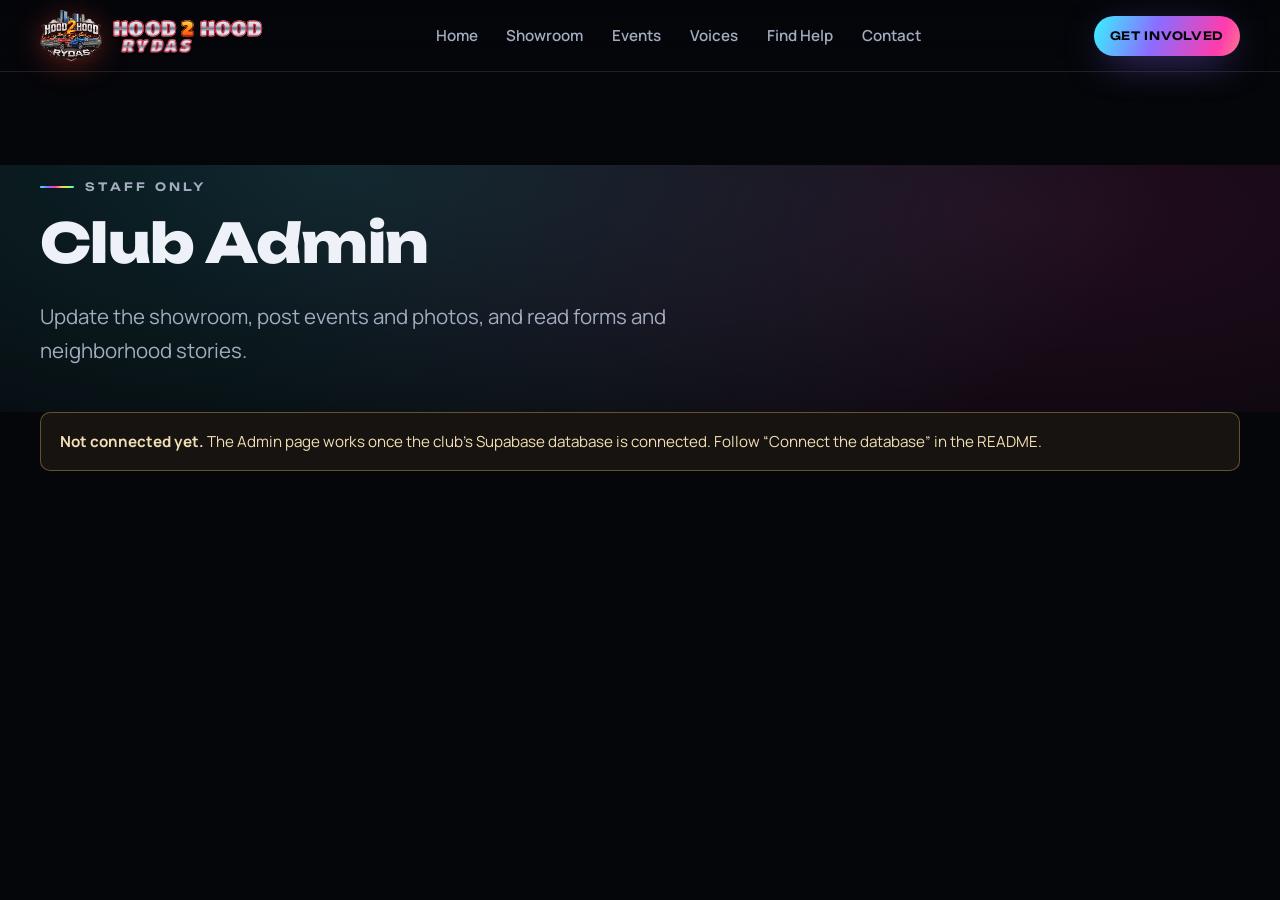
<file: admin.html>
<!doctype html>
<html lang="en">
<head>
  <meta charset="utf-8">
  <meta name="viewport" content="width=device-width, initial-scale=1, viewport-fit=cover">
  <title>Club Admin | Hood 2 Hood Rydas</title>
  <meta name="description" content="Staff sign-in.">
  <meta name="robots" content="noindex, nofollow">
  <meta name="theme-color" content="#05060a">
  <meta property="og:type" content="website">
  <meta property="og:site_name" content="Hood 2 Hood Rydas">
  <meta property="og:title" content="Club Admin | Hood 2 Hood Rydas">
  <meta property="og:description" content="Staff sign-in.">
  <meta property="og:image" content="https://junearness.github.io/hood-2-hood-rydas/og-image.jpg">
  <meta property="og:url" content="https://junearness.github.io/hood-2-hood-rydas/admin.html">
  <meta name="twitter:card" content="summary_large_image">
  <link rel="icon" href="./favicon-64.png" type="image/png">
  <link rel="apple-touch-icon" href="./apple-touch-icon.png">
  <link rel="preconnect" href="https://fonts.googleapis.com"><link rel="preconnect" href="https://fonts.gstatic.com" crossorigin><link href="https://fonts.googleapis.com/css2?family=Manrope:wght@400;500;600;700;800&family=Titan+One&family=Unbounded:wght@500;600;700;800&family=UnifrakturMaguntia&display=swap" rel="stylesheet">
  <link rel="stylesheet" href="./style.css?v=20261114d">
</head>
<body>
  <a class="skip" href="#main">Skip to content</a>
  <header class="site-header">
    <div class="wrap">
      <a class="brand" href="./index.html"><img class="brand-mark" src="./logo-240.webp" width="240" height="201" alt=""><span class="brand-name"><span class="bn-top">Hood <b>2</b> Hood</span><span class="bn-bot">Rydas</span></span></a>
      <nav class="nav" aria-label="Main"><a href="./index.html">Home</a><a href="./showroom.html">Showroom</a><a href="./events.html">Events</a><a href="./voices.html">Voices</a><a href="./help.html">Find Help</a><a href="./contact.html">Contact</a></nav>
      <div class="header-cta">
        <a class="btn btn-holo btn-sm" href="./give.html">Get Involved</a>
        <button class="menu-btn" type="button" aria-expanded="false" aria-controls="mobile-nav" aria-label="Open menu" data-menu><span></span></button>
      </div>
    </div>
  </header>
  <nav class="mobile-nav" id="mobile-nav" aria-label="Mobile" hidden><a href="./index.html">Home</a><a href="./showroom.html">Showroom</a><a href="./events.html">Events</a><a href="./voices.html">Voices</a><a href="./help.html">Find Help</a><a href="./give.html">Get Involved</a><a href="./contact.html">Contact</a><a class="btn btn-holo" href="./showroom.html">Enter the showroom</a></nav>
  <main id="main" class="admin">
    <section class="page-hero" style="padding-bottom:1.5rem">
      <div class="wrap"><p class="eyebrow">Staff only</p><h1 style="font-size:clamp(2rem,5vw,3.4rem)">Club Admin</h1>
        <p class="lead">Update the showroom, post events and photos, and read forms and neighborhood stories.</p></div>
    </section>
    <div class="wrap">
      <div class="note" data-not-connected hidden><strong>Not connected yet.</strong> The Admin page works once the club’s Supabase database is connected. Follow “Connect the database” in the README.</div>

      <section data-view="signin" hidden class="panel" style="max-width:520px" aria-labelledby="si-h">
        <h2 id="si-h">Sign in</h2>
        <form id="signin-form" class="form-grid" novalidate>
          <div class="field"><label for="a-email">Email</label><input id="a-email" type="email" autocomplete="username" required></div>
          <div class="field"><label for="a-pass">Password</label><input id="a-pass" type="password" autocomplete="current-password" required></div>
          <p class="form-status" data-signin-status role="status" tabindex="-1"></p>
          <div class="btn-row"><button class="btn btn-holo" type="submit">Sign in</button><button class="btn btn-ghost btn-sm" type="button" data-forgot>Forgot password?</button></div>
        </form>
      </section>
      <section data-view="newpass" hidden class="panel" style="max-width:520px" aria-labelledby="np-h">
        <h2 id="np-h">Choose a new password</h2>
        <form id="newpass-form" class="form-grid" novalidate>
          <div class="field"><label for="a-new">New password</label><input id="a-new" type="password" autocomplete="new-password" minlength="10" required><p class="hint">At least 10 characters. A short phrase is easiest to remember.</p></div>
          <p class="form-status" data-newpass-status role="status" tabindex="-1"></p>
          <div><button class="btn btn-holo" type="submit">Save password</button></div>
        </form>
      </section>
      <section data-view="denied" hidden class="panel" style="max-width:560px"><h2>Staff access only</h2><p>This login isn’t on the club team yet. Ask the club owner to add you in Admin &gt; Team.</p><button class="btn" type="button" data-signout>Sign out</button></section>

      <section data-view="app" hidden class="admin-shell" aria-label="Admin">
        <div class="admin-bar"><span class="who">Signed in as <strong data-who></strong> <span class="pill" data-role></span></span><button class="btn btn-sm" type="button" data-signout>Sign out</button></div>
        <div class="tabs" role="tablist" aria-label="Admin sections">
          <button type="button" role="tab" aria-selected="true" data-tab="cars">Showroom</button>
          <button type="button" role="tab" aria-selected="false" tabindex="-1" data-tab="events">Events</button>
          <button type="button" role="tab" aria-selected="false" tabindex="-1" data-tab="members">Members</button>
          <button type="button" role="tab" aria-selected="false" tabindex="-1" data-tab="forms">Forms <span class="badge" data-new-forms hidden></span></button>
          <button type="button" role="tab" aria-selected="false" tabindex="-1" data-tab="voices">Voices <span class="badge" data-new-voices hidden></span></button>
          <button type="button" role="tab" aria-selected="false" tabindex="-1" data-tab="team">Team</button>
        </div>
        <p class="form-status" data-app-status role="status" tabindex="-1"></p>

        <!-- SHOWROOM -->
        <div role="tabpanel" data-panel="cars">
          <div data-car-list-view>
            <div class="admin-bar" style="margin-bottom:1rem"><h2 style="margin:0;font-size:1.4rem">Cars on the floor</h2><button class="btn btn-holo btn-sm" type="button" data-new-car>+ New car</button></div>
            <div class="note" data-import hidden style="margin-bottom:1rem"><strong data-import-name></strong> is built into the website but not in the database yet. Move it in so staff can edit its photos and details here. <div style="margin-top:.7rem"><button class="btn btn-sm" type="button" data-import-btn>Move into the database</button></div></div>
            <ul class="admin-list" data-car-list></ul>
            <p class="fine" style="margin-top:1rem">Use ↑ ↓ to change the order cars appear in. “Spotlight” puts a car first. Only cars marked <strong>Published</strong> show on the website.</p>
          </div>
          <div data-car-edit-view hidden>
            <div class="admin-bar" style="margin-bottom:1rem"><button class="btn btn-sm" type="button" data-car-back><svg class="icon" viewBox="0 0 24 24" aria-hidden="true" focusable="false"><path d="M15 6l-6 6 6 6"/></svg> All cars</button><h2 tabindex="-1" data-car-heading style="margin:0;font-size:1.4rem">New car</h2></div>
            <div class="grid-2" style="align-items:start">
              <form id="car-form" class="admin-card form-grid" novalidate>
                <h3>Details</h3>
                <div class="form-row"><div class="field"><label for="c-name">Car name <span class="req">*</span></label><input id="c-name" name="name" maxlength="60" required placeholder="e.g. MelTee"></div><div class="field"><label for="c-owner">Owner</label><input id="c-owner" name="owner_name" maxlength="80"></div></div>
                <div class="form-row"><div class="field"><label for="c-year">Year</label><input id="c-year" name="year" inputmode="numeric" maxlength="4" placeholder="1990"></div><div class="field"><label for="c-make">Make</label><input id="c-make" name="make" maxlength="40" placeholder="Lincoln"></div></div>
                <div class="form-row"><div class="field"><label for="c-model">Model</label><input id="c-model" name="model" maxlength="60" placeholder="Town Car"></div><div class="field"><label for="c-wrap">Paint or wrap name</label><input id="c-wrap" name="wrap_name" maxlength="60" placeholder="Alien Skin"></div></div>
                <div class="field"><label for="c-tag">One-line tagline</label><input id="c-tag" name="tagline" maxlength="160"></div>
                <div class="field"><label for="c-story">The story</label><textarea id="c-story" name="story" maxlength="4000" rows="5"></textarea></div>
                <div class="field"><label for="c-anthem">Anthem (YouTube link)</label><input id="c-anthem" name="anthem_url" type="url" maxlength="300" placeholder="https://youtu.be/..."><p class="hint">Shows a play button in the car’s spec sheet.</p></div>
                <div class="field"><span style="font-weight:700;font-size:.92rem">Spec sheet</span><div class="spec-rows" data-spec-rows></div><div><button class="btn btn-sm" type="button" data-add-spec>+ Add a line</button></div></div>
                <h3 style="margin-top:.6rem">Showroom look</h3>
                <div class="field"><span style="font-weight:700;font-size:.92rem" id="acc-l">Light color</span><div class="swatches" role="group" aria-labelledby="acc-l"><button type="button" class="swatch" style="background:#39f3ff" data-swatch="#39f3ff" aria-label="Cyan" aria-pressed="false"></button><button type="button" class="swatch" style="background:#ff3cac" data-swatch="#ff3cac" aria-label="Magenta" aria-pressed="false"></button><button type="button" class="swatch" style="background:#8b6cff" data-swatch="#8b6cff" aria-label="Violet" aria-pressed="false"></button><button type="button" class="swatch" style="background:#f5c76a" data-swatch="#f5c76a" aria-label="Gold" aria-pressed="false"></button><button type="button" class="swatch" style="background:#b8ff3c" data-swatch="#b8ff3c" aria-label="Lime" aria-pressed="false"></button><button type="button" class="swatch" style="background:#ff5a36" data-swatch="#ff5a36" aria-label="Candy red" aria-pressed="false"></button><button type="button" class="swatch" style="background:#ffffff" data-swatch="#ffffff" aria-label="White" aria-pressed="false"></button><label class="sr-only" for="c-accent">Custom color</label><input type="color" id="c-accent" name="accent" value="#39f3ff"></div></div>
                <div class="preview-mini" data-preview aria-hidden="true"><div class="led"></div><img alt="" data-preview-img hidden></div>
                <div class="form-row">
                  <div class="field"><label for="c-mode">Gallery style</label><select id="c-mode" name="mode"><option value="ring">3D Ring</option><option value="film">Film slideshow</option></select></div>
                  <div class="field"><label for="c-speed">Seconds per photo</label><div class="range-row"><input id="c-speed" name="speed" type="range" min="2" max="15" value="5"><output for="c-speed" data-speed-out>5s</output></div></div>
                </div>
                <label class="toggle"><input type="checkbox" name="featured"> Spotlight (show this car first)</label>
                <label class="toggle"><input type="checkbox" name="published"> Published (show on the website)</label>
                <div class="btn-row"><button class="btn btn-holo" type="submit">Save</button><a class="btn btn-sm" href="./showroom.html" target="_blank" rel="noopener">Open showroom<span class="sr-only"> (new tab)</span></a><button class="btn btn-sm danger" type="button" data-del-car hidden>Delete car</button></div>
              </form>
              <div class="admin-card" data-car-photos-card>
                <h3 data-car-photos-h>Photos</h3>
                <p class="fine" data-car-photos-hint>Save first, then add photos.</p>
                <div data-car-photo-tools hidden>
                  <div class="dropzone" data-car-drop>
                    <p><strong>Add photos</strong> from your phone or computer. Pick as many as you like; they’re resized automatically. The first photo becomes the showroom picture (change it with the ★).</p>
                    <div class="btn-row" style="justify-content:center">
                      
                      <label class="btn btn-holo btn-sm file-btn">Choose photos<input type="file" accept="image/*" multiple data-car-pick></label>
                      <label class="btn btn-sm file-btn camera-btn">Take a photo<input type="file" accept="image/*" capture="environment" data-car-camera></label>
                    </div>
                    <p class="fine desktop-only">Or drag photos onto this box.</p>
                  </div>
                  <div data-car-queue hidden><div class="progress-bar"><span data-car-bar></span></div><p class="fine" data-car-ptext aria-live="polite"></p></div>
                  <ul class="photo-admin-grid" data-car-grid></ul>
                </div>
              </div>
            </div>
          </div>
        </div>

        <!-- EVENTS -->
        <div role="tabpanel" data-panel="events" hidden>
          <div data-ev-list-view>
            <div class="admin-bar" style="margin-bottom:1rem"><h2 style="margin:0;font-size:1.4rem">Events</h2><button class="btn btn-holo btn-sm" type="button" data-new-event>+ New event</button></div>
            <ul class="admin-list" data-ev-list></ul>
          </div>
          <div data-ev-edit-view hidden>
            <div class="admin-bar" style="margin-bottom:1rem"><button class="btn btn-sm" type="button" data-ev-back><svg class="icon" viewBox="0 0 24 24" aria-hidden="true" focusable="false"><path d="M15 6l-6 6 6 6"/></svg> All events</button><h2 tabindex="-1" data-ev-heading style="margin:0;font-size:1.4rem">New event</h2></div>
            <div class="grid-2" style="align-items:start">
              <form id="event-form" class="admin-card form-grid" novalidate>
                <h3>Details</h3>
                <div class="field"><label for="e-title">Title <span class="req">*</span></label><input id="e-title" name="title" maxlength="120" required></div>
                <div class="form-row"><div class="field"><label for="e-date">Date <span class="req">*</span></label><input id="e-date" name="event_date" type="date" required></div><div class="field"><label for="e-end">End date (multi-day)</label><input id="e-end" name="end_date" type="date"></div></div>
                <div class="form-row"><div class="field"><label for="e-time">Time</label><input id="e-time" name="time_text" maxlength="80" placeholder="12:00 – 5:00 PM"></div><div class="field"><label for="e-loc">Location</label><input id="e-loc" name="location" maxlength="160" placeholder="Park or church, city"></div></div>
                <div class="field"><label for="e-sum">Short summary</label><textarea id="e-sum" name="summary" maxlength="400" rows="3"></textarea></div>
                <div class="field"><label for="e-det">Details</label><textarea id="e-det" name="details" maxlength="4000" rows="5"></textarea></div>
                <div class="form-row"><div class="field"><label for="e-link">Link (optional, https://)</label><input id="e-link" name="link_url" type="url" maxlength="500"></div><div class="field"><label for="e-linkl">Link button text</label><input id="e-linkl" name="link_label" maxlength="40" placeholder="Register"></div></div>
                <label class="toggle"><input type="checkbox" name="published"> Published (show on the website)</label>
                <div class="btn-row"><button class="btn btn-holo" type="submit">Save</button><button class="btn btn-sm danger" type="button" data-del-event hidden>Delete event</button></div>
              </form>
              <div class="admin-card" data-ev-photos-card>
                <h3 data-ev-photos-h>Photos</h3>
                <p class="fine" data-ev-photos-hint>Save first, then add photos.</p>
                <div data-ev-photo-tools hidden>
                  <div class="dropzone" data-ev-drop>
                    <p><strong>Start with the event flyer.</strong> The flyer is the thumbnail on the Events page and the first picture in the gallery. Then add photos.</p>
                    <div class="btn-row" style="justify-content:center">
                      <label class="btn btn-holo btn-sm file-btn">Add flyer<input type="file" accept="image/*" data-ev-flyer></label>
                      <label class="btn btn-sm file-btn">Choose photos<input type="file" accept="image/*" multiple data-ev-pick></label>
                      <label class="btn btn-sm file-btn camera-btn">Take a photo<input type="file" accept="image/*" capture="environment" data-ev-camera></label>
                    </div>
                    <p class="fine desktop-only">Or drag photos onto this box.</p>
                  </div>
                  <div data-ev-queue hidden><div class="progress-bar"><span data-ev-bar></span></div><p class="fine" data-ev-ptext aria-live="polite"></p></div>
                  <ul class="photo-admin-grid" data-ev-grid></ul>
                </div>
              </div>
            </div>
          </div>
        </div>

        <!-- MEMBERS -->
        <div role="tabpanel" data-panel="members" hidden>
          <div data-mb-list-view>
            <div class="admin-bar" style="margin-bottom:1rem"><h2 style="margin:0;font-size:1.4rem">Club members</h2><button class="btn btn-holo btn-sm" type="button" data-new-member>+ New member</button></div>
            <div class="note" data-mb-import hidden style="margin-bottom:1rem">The website is showing the three founders from <code>data.js</code>. <button class="btn btn-sm" type="button" data-mb-import-btn style="margin-left:.4rem">Add them here</button> so you can give them photos and edit them.</div>
            <ul class="admin-list" data-mb-list></ul>
            <p class="fine" style="margin-top:1rem">Members marked <strong>Published</strong> show on the Home page under “Meet the Rydas”, in this order. Use ↑ ↓ to change it.</p>
          </div>
          <div data-mb-edit-view hidden>
            <div class="admin-bar" style="margin-bottom:1rem"><button class="btn btn-sm" type="button" data-mb-back><svg class="icon" viewBox="0 0 24 24" aria-hidden="true" focusable="false"><path d="M15 6l-6 6 6 6"/></svg> All members</button><h2 tabindex="-1" data-mb-heading style="margin:0;font-size:1.4rem">New member</h2></div>
            <div class="grid-2" style="align-items:start">
              <form id="member-form" class="admin-card form-grid" novalidate>
                <div class="field"><label for="m-name">Name <span class="req">*</span></label><input id="m-name" name="name" maxlength="80" required></div>
                <div class="form-row"><div class="field"><label for="m-role">Title or role</label><input id="m-role" name="role" maxlength="60" placeholder="Member, Treasurer…"></div><div class="field"><label for="m-ride">Their ride</label><input id="m-ride" name="ride" maxlength="80" placeholder="1964 Impala"></div></div>
                <div class="field"><label for="m-bio">Short bio (optional)</label><textarea id="m-bio" name="bio" maxlength="600" rows="4"></textarea></div>
                <label class="toggle"><input type="checkbox" name="published"> Published (show on the website)</label>
                <div class="btn-row"><button class="btn btn-holo" type="submit">Save</button><button class="btn btn-sm danger" type="button" data-del-member hidden>Delete member</button></div>
              </form>
              <div class="admin-card">
                <h3>Photo</h3>
                <p class="fine" data-mb-photo-hint>Save first, then add a photo.</p>
                <div data-mb-photo-tools hidden>
                  <div class="member-photo"><img data-mb-photo alt="" hidden><span class="monogram" data-mb-mono aria-hidden="true"></span></div>
                  <div class="btn-row" style="margin-top:1rem">
                    <label class="btn btn-holo btn-sm file-btn">Choose photo<input type="file" accept="image/*" data-mb-pick></label>
                    <label class="btn btn-sm file-btn camera-btn">Take a photo<input type="file" accept="image/*" capture="user" data-mb-camera></label>
                    <button class="btn btn-sm danger" type="button" data-mb-remove-photo hidden>Remove photo</button>
                  </div>
                  <p class="fine" data-mb-ptext aria-live="polite"></p>
                </div>
              </div>
            </div>
          </div>
        </div>

        <!-- FORMS -->
        <div role="tabpanel" data-panel="forms" hidden>
          <div data-rq-list-view>
            <div class="admin-bar" style="margin-bottom:1rem"><div class="filters" role="group" aria-label="Show"><button type="button" aria-pressed="true" data-kind-filter="">All</button><button type="button" aria-pressed="false" data-kind-filter="donate">Donations</button><button type="button" aria-pressed="false" data-kind-filter="support">Supporters</button><button type="button" aria-pressed="false" data-kind-filter="volunteer">Volunteers</button></div><button class="btn btn-sm" type="button" data-export>Download spreadsheet (CSV)</button></div>
            <ul class="admin-list" data-rq-list></ul>
          </div>
          <div data-rq-detail-view hidden class="admin-card"><button class="btn btn-sm" type="button" data-rq-back><svg class="icon" viewBox="0 0 24 24" aria-hidden="true" focusable="false"><path d="M15 6l-6 6 6 6"/></svg> All forms</button><div data-rq-detail></div></div>
        </div>

        <!-- VOICES -->
        <div role="tabpanel" data-panel="voices" hidden>
          <div data-st-list-view>
            <div class="admin-bar" style="margin-bottom:1rem"><div class="filters" role="group" aria-label="Show"><button type="button" aria-pressed="true" data-st-filter="">All</button><button type="button" aria-pressed="false" data-st-filter="pending">Waiting for review</button><button type="button" aria-pressed="false" data-st-filter="approved">On the website</button><button type="button" aria-pressed="false" data-st-filter="hidden">Hidden</button></div></div>
            <p class="fine">Nothing shows on the Voices page until you press <strong>Approve</strong>. Emails and phone numbers are never shown.</p>
            <ul class="admin-list" data-st-list></ul>
          </div>
          <div data-st-detail-view hidden class="admin-card"><button class="btn btn-sm" type="button" data-st-back><svg class="icon" viewBox="0 0 24 24" aria-hidden="true" focusable="false"><path d="M15 6l-6 6 6 6"/></svg> All stories</button><div data-st-detail></div></div>
        </div>

        <!-- TEAM -->
        <div role="tabpanel" data-panel="team" hidden>
          <div class="grid-2" style="align-items:start">
            <div class="admin-card"><h3>Who can sign in</h3><ul class="admin-list" data-team-list></ul></div>
            <div class="admin-card" data-team-add>
              <h3>Add a staff member</h3>
              <ol class="fine" style="padding-left:1.2rem;margin-top:0"><li>In Supabase, open <strong>Authentication &gt; Users &gt; Add user &gt; Create new user</strong>. Type their email and a password, tick <strong>Auto Confirm User</strong>.</li><li>Type the same email here and press Add.</li><li>Send them the password privately. They can change it with “Forgot password?”.</li></ol>
              <form id="team-form" class="form-grid" novalidate>
                <div class="field"><label for="t-email">Their email</label><input id="t-email" type="email" required maxlength="160"></div>
                <div class="field"><label for="t-role">Access</label><select id="t-role"><option value="staff">Staff: showroom, events, members, forms, voices</option><option value="owner">Owner: everything, plus the team</option></select></div>
                <div><button class="btn btn-holo btn-sm" type="submit">Add</button></div>
              </form>
              <p class="fine" data-team-owner-only hidden>Only an owner account can add or remove staff.</p>
            </div>
          </div>
        </div>
      </section>
    </div>
  </main>
  <script src="./data.js?v=20261114d"></script>
  <script src="./supabase.js?v=20261114d"></script>
  <script src="./h2h-api.js?v=20261114d"></script>
  <script src="./site.js?v=20261114d"></script>
  <script src="./admin.js?v=20261114d"></script>
</body>
</html>
</file>
<file: style.css>
/* ==========================================================================
   Hood 2 Hood Rydas | style.css
   Look: a midnight showroom. Black glass, chrome, and the holographic
   "Alien Skin" foil from MelTee's wrap used as the accent everywhere.
   ========================================================================== */
:root {
  --bg: #05060a;
  --bg-2: #0a0c13;
  --bg-3: #10131d;
  --panel: rgba(255, 255, 255, .035);
  --panel-2: rgba(255, 255, 255, .06);
  --line: rgba(255, 255, 255, .10);
  --line-2: rgba(255, 255, 255, .18);
  --text: #eef1f7;
  --muted: #a3acbf;
  --dim: #7d869a;
  --cyan: #39f3ff;
  --magenta: #ff3cac;
  --violet: #8b6cff;
  --gold: #f5c76a;
  --lime: #b8ff3c;
  --danger: #ff5c7a;
  --ok: #4be3a0;
  --holo: linear-gradient(110deg, #39f3ff 0%, #8b6cff 22%, #ff3cac 44%, #f5c76a 64%, #b8ff3c 80%, #39f3ff 100%);
  --chrome: linear-gradient(180deg, #ffffff 0%, #c9d1df 38%, #6f7889 52%, #e9eef6 70%, #9aa4b5 100%);
  --font-display: "Unbounded", "Arial Black", system-ui, sans-serif;
  --font-body: "Manrope", system-ui, -apple-system, "Segoe UI", sans-serif;
  --font-script: "UnifrakturMaguntia", "Old English Text MT", serif;
  --radius: 18px;
  --radius-sm: 10px;
  --ease: cubic-bezier(.2, .7, .1, 1);
  --header-h: 72px;
  --wrap: 1240px;
  --gutter: clamp(16px, 4vw, 40px);
  color-scheme: dark;
}
*, *::before, *::after { box-sizing: border-box; }
html { -webkit-text-size-adjust: 100%; scroll-behavior: smooth; scroll-padding-top: calc(var(--header-h) + 16px); }
body { margin: 0; background: var(--bg); color: var(--text); font-family: var(--font-body); font-size: 1.0625rem; line-height: 1.65; overflow-x: hidden; }
body.lock { overflow: hidden; }
img, video, svg { display: block; max-width: 100%; }
a { color: var(--cyan); text-underline-offset: 3px; }
a:hover { color: #9ff9ff; }
button, input, select, textarea { font: inherit; color: inherit; }
:focus-visible { outline: 2px solid var(--cyan); outline-offset: 3px; border-radius: 6px; }
::selection { background: rgba(139, 108, 255, .55); color: #fff; }
.sr-only { position: absolute !important; width: 1px; height: 1px; padding: 0; margin: -1px; overflow: hidden; clip: rect(0 0 0 0); white-space: nowrap; border: 0; }
.skip { position: absolute; left: 12px; top: -60px; z-index: 200; background: #fff; color: #000; padding: .6rem 1rem; border-radius: 8px; font-weight: 700; }
.skip:focus { top: 12px; }
.wrap { width: min(var(--wrap), 100% - 2 * var(--gutter)); margin-inline: auto; }
[hidden] { display: none !important; }

/* film grain + faint grid on the whole site */
body::before { content: ""; position: fixed; inset: 0; pointer-events: none; z-index: 0; opacity: .5;
  background-image: linear-gradient(rgba(255,255,255,.025) 1px, transparent 1px), linear-gradient(90deg, rgba(255,255,255,.025) 1px, transparent 1px);
  background-size: 64px 64px; mask-image: radial-gradient(ellipse at 50% 0%, #000 0%, transparent 70%); }
main, footer { position: relative; }
.site-footer { z-index: 1; }

/* ---------- type ---------- */
h1, h2, h3, h4 { font-family: var(--font-display); font-weight: 700; line-height: 1.08; letter-spacing: -.01em; margin: 0 0 .5em; text-wrap: balance; }
h1 { font-size: clamp(2.2rem, 6.5vw, 5.4rem); font-weight: 800; }
h2 { font-size: clamp(1.7rem, 4vw, 3rem); }
h3 { font-size: clamp(1.1rem, 2vw, 1.4rem); }
p { margin: 0 0 1em; }
.lead { font-size: clamp(1.08rem, 1.6vw, 1.3rem); color: var(--muted); max-width: 62ch; }
.fine { font-size: .9rem; color: var(--muted); }
.eyebrow { display: inline-flex; align-items: center; gap: .7rem; font-family: var(--font-display); font-size: .72rem; font-weight: 600; letter-spacing: .28em; text-transform: uppercase; color: var(--muted); margin-bottom: 1.1rem; }
.eyebrow::before { content: ""; width: 34px; height: 2px; background: var(--holo); border-radius: 2px; }
.script { font-family: var(--font-script); font-weight: 400; letter-spacing: 0; }
.holo-text { background: var(--holo); background-size: 220% 100%; -webkit-background-clip: text; background-clip: text; color: transparent; animation: foil 9s linear infinite; }
.chrome-text { background: var(--chrome); -webkit-background-clip: text; background-clip: text; color: transparent; }
@keyframes foil { to { background-position: -220% 0; } }

/* ---------- buttons ---------- */
.btn { --b: var(--line-2); position: relative; display: inline-flex; align-items: center; justify-content: center; gap: .55rem; min-height: 48px; padding: .75rem 1.35rem;
  border-radius: 999px; border: 1px solid var(--b); background: rgba(255,255,255,.04); color: var(--text); font-family: var(--font-display); font-size: .82rem; font-weight: 600;
  letter-spacing: .06em; text-transform: uppercase; text-decoration: none; cursor: pointer; transition: transform .25s var(--ease), background .25s, border-color .25s, box-shadow .25s; white-space: nowrap; }
.btn:hover { color: #fff; background: rgba(255,255,255,.08); border-color: rgba(255,255,255,.35); transform: translateY(-1px); }
.btn:active { transform: translateY(0); }
.btn .icon { width: 18px; height: 18px; }
.btn-holo { border: 0; color: #05060a; background: var(--holo); background-size: 200% 100%; animation: foil 8s linear infinite; box-shadow: 0 10px 40px -12px rgba(139, 108, 255, .8); }
.btn-holo:hover { color: #000; background: var(--holo); background-size: 200% 100%; box-shadow: 0 14px 50px -10px rgba(255, 60, 172, .8); }
.btn-ghost { border-color: transparent; background: transparent; }
.btn-sm { min-height: 40px; padding: .5rem 1rem; font-size: .72rem; }
.btn[disabled] { opacity: .5; cursor: not-allowed; transform: none; }
.btn.danger { --b: rgba(255, 92, 122, .5); color: #ffb3c1; }
.btn-row { display: flex; flex-wrap: wrap; gap: .75rem; align-items: center; }
.icon { width: 20px; height: 20px; fill: none; stroke: currentColor; stroke-width: 1.8; stroke-linecap: round; stroke-linejoin: round; flex: none; }

/* ---------- header ---------- */
.site-header { position: fixed; inset: 0 0 auto; height: var(--header-h); z-index: 100; display: flex; align-items: center;
  background: linear-gradient(180deg, rgba(5,6,10,.9), rgba(5,6,10,.55)); backdrop-filter: blur(14px) saturate(1.4); -webkit-backdrop-filter: blur(14px) saturate(1.4); border-bottom: 1px solid var(--line); }
.site-header { flex-direction: column; align-items: stretch; }
.site-header .wrap { display: flex; align-items: center; justify-content: space-between; gap: 1rem; height: 72px; flex: none; }
.brand { display: inline-flex; align-items: center; gap: .7rem; color: var(--text); text-decoration: none; min-width: 0; }
.brand-mark { width: auto; height: 52px; flex: none; filter: drop-shadow(0 4px 14px rgba(255, 70, 40, .35)); }
.brand-name { display: grid; line-height: .95; font-family: "Titan One", "Arial Black", Impact, sans-serif; font-weight: 400; text-transform: uppercase; }
.brand-name .bn-top, .brand-name .bn-bot { background: var(--chrome); -webkit-background-clip: text; background-clip: text; color: transparent;
  -webkit-text-stroke: 1px #d1172f; paint-order: stroke fill; filter: drop-shadow(0 2px 0 #000); }
.brand-name .bn-top { font-size: 1.32rem; letter-spacing: .01em; }
.brand-name .bn-top b { font-weight: 400; background: linear-gradient(180deg, #fff3a0 0%, #ffb21a 40%, #ff5a14 75%, #c8160f 100%); -webkit-background-clip: text; background-clip: text; color: transparent; -webkit-text-stroke: 1px #6b0b05; }
.brand-name .bn-bot { font-size: 1.05rem; letter-spacing: .14em; transform: skewX(-10deg); transform-origin: left; padding-left: .55rem; }
@media (max-width: 380px) { .brand-name .bn-top { font-size: 1.08rem; } .brand-name .bn-bot { font-size: .9rem; } .brand-mark { height: 44px; } }
.nav { display: flex; align-items: center; gap: .2rem; }
.nav a { position: relative; padding: .55rem .8rem; border-radius: 999px; color: var(--muted); text-decoration: none; font-weight: 600; font-size: .95rem; }
.nav a:hover, .nav a[aria-current="page"] { color: #fff; }
.nav a[aria-current="page"]::after { content: ""; position: absolute; left: .8rem; right: .8rem; bottom: .25rem; height: 2px; border-radius: 2px; background: var(--holo); }
.header-cta { display: flex; align-items: center; gap: .5rem; }
.menu-btn { display: none; width: 46px; height: 46px; border-radius: 12px; border: 1px solid var(--line-2); background: rgba(255,255,255,.04); cursor: pointer; place-items: center; }
.menu-btn span, .menu-btn span::before, .menu-btn span::after { display: block; width: 20px; height: 2px; background: #fff; border-radius: 2px; position: relative; transition: transform .3s var(--ease), background .2s; }
.menu-btn span::before, .menu-btn span::after { content: ""; position: absolute; left: 0; }
.menu-btn span::before { top: -6px; } .menu-btn span::after { top: 6px; }
.menu-btn[aria-expanded="true"] span { background: transparent; }
.menu-btn[aria-expanded="true"] span::before { transform: translateY(6px) rotate(45deg); }
.menu-btn[aria-expanded="true"] span::after { transform: translateY(-6px) rotate(-45deg); }
.mobile-nav { position: fixed; inset: var(--header-h) 0 0; z-index: 99; background: rgba(5,6,10,.97); backdrop-filter: blur(10px); padding: 1.5rem var(--gutter) 2rem; display: flex; flex-direction: column; gap: .3rem; overflow-y: auto; }
.mobile-nav a { padding: .9rem .4rem; border-bottom: 1px solid var(--line); color: #fff; text-decoration: none; font-family: var(--font-display); font-size: 1.15rem; }
.mobile-nav a[aria-current="page"] { color: var(--cyan); }
.mobile-nav .btn { margin-top: 1rem; }
@media (max-width: 1060px) { .nav, .header-cta .btn { display: none; } .menu-btn { display: grid; } }

/* ---------- sections ---------- */
.section { padding: clamp(4rem, 9vw, 7.5rem) 0; position: relative; }
.section-head { max-width: 760px; margin-bottom: clamp(2rem, 5vw, 3.5rem); }
.section-head.center { margin-inline: auto; text-align: center; }
.section-head.center .eyebrow { justify-content: center; }
.page-hero { padding: calc(var(--header-h) + clamp(3rem, 8vw, 6rem)) 0 clamp(2.5rem, 6vw, 4rem); position: relative; overflow: hidden; }
.page-hero::after { content: ""; position: absolute; inset: auto -10% -60% -10%; height: 120%; z-index: -1; pointer-events: none;
  background: radial-gradient(ellipse at 30% 0%, rgba(57, 243, 255, .14), transparent 55%), radial-gradient(ellipse at 75% 10%, rgba(255, 60, 172, .12), transparent 55%); }
.divider { height: 1px; background: linear-gradient(90deg, transparent, var(--line-2), transparent); border: 0; margin: 0; }

/* ---------- home hero ---------- */
.hero { position: relative; min-height: 100svh; display: grid; grid-template-columns: minmax(0, 1fr); align-items: end; overflow: hidden; isolation: isolate; padding: calc(var(--header-h) + 3rem) 0 clamp(2.5rem, 6vw, 4.5rem); }
.hero-media { position: absolute; inset: 0; z-index: -2; }
.hero-media img { width: 100%; height: 100%; object-fit: cover; object-position: 50% 60%; transform: scale(1.06); animation: slowzoom 22s var(--ease) forwards; filter: saturate(1.15) contrast(1.05); }
@keyframes slowzoom { to { transform: scale(1); } }
.hero::before { content: ""; position: absolute; inset: 0; z-index: -1;
  background: linear-gradient(180deg, rgba(5,6,10,.55) 0%, rgba(5,6,10,.15) 35%, rgba(5,6,10,.75) 72%, var(--bg) 100%), radial-gradient(ellipse at 15% 85%, rgba(5,6,10,.85), transparent 60%); }
.hero h1 { margin: 0; line-height: .9; }
.hero h1 .script { display: block; font-size: clamp(3.4rem, 12vw, 9.5rem); line-height: .95; filter: drop-shadow(0 6px 30px rgba(139,108,255,.45)); }
.hero h1 .wide { display: block; font-size: clamp(1.4rem, 4.2vw, 3.2rem); letter-spacing: .55em; margin-top: .35em; font-weight: 800; padding-left: .1em; }
.hero .lead { color: #d3d9e6; margin: 1.6rem 0 2rem; }
.hud-chip { display: inline-flex; align-items: center; gap: .7rem; padding: .5rem .9rem .5rem .6rem; border-radius: 999px; border: 1px solid var(--line-2); background: rgba(5,6,10,.55); backdrop-filter: blur(8px); font-size: .82rem; color: #d7dce8; margin-bottom: 1.4rem; max-width: 100%; }
.hud-chip b { font-family: var(--font-display); font-size: .68rem; letter-spacing: .2em; text-transform: uppercase; color: #05060a; background: var(--holo); padding: .25rem .55rem; border-radius: 999px; flex: none; }
.hud-chip span { overflow: hidden; text-overflow: ellipsis; white-space: nowrap; }
.scroll-cue { position: absolute; right: var(--gutter); bottom: 2rem; writing-mode: vertical-rl; font-family: var(--font-display); font-size: .65rem; letter-spacing: .4em; color: var(--muted); text-transform: uppercase; }
@media (max-width: 700px) { .scroll-cue { display: none; } }

/* marquee */
.marquee { border-block: 1px solid var(--line); overflow: hidden; background: var(--bg-2); }
.marquee-track { display: flex; width: max-content; gap: 3rem; padding: 1.1rem 0; animation: marquee 38s linear infinite; }
.marquee-track span { font-family: var(--font-display); font-weight: 700; font-size: clamp(1rem, 2.4vw, 1.5rem); letter-spacing: .08em; text-transform: uppercase; white-space: nowrap; display: inline-flex; align-items: center; gap: 3rem; }
.marquee-track span::after { content: "✦"; color: var(--magenta); font-size: .8em; }
.marquee-track span:nth-child(even) { -webkit-text-stroke: 1px rgba(255,255,255,.55); color: transparent; }
@keyframes marquee { to { transform: translateX(-50%); } }

/* steps */
.steps { display: grid; grid-template-columns: repeat(3, minmax(0, 1fr)); gap: 1.25rem; counter-reset: step; }
.step { position: relative; padding: 2rem 1.6rem 1.8rem; border-radius: var(--radius); background: linear-gradient(180deg, var(--panel-2), var(--panel)); border: 1px solid var(--line); overflow: hidden; }
.step::before { counter-increment: step; content: "0" counter(step); display: block; font-family: var(--font-display); font-weight: 800; font-size: 3.4rem; line-height: 1; margin-bottom: 1.2rem;
  background: var(--holo); -webkit-background-clip: text; background-clip: text; color: transparent; opacity: .9; }
.step p { color: var(--muted); margin: 0; }
@media (max-width: 860px) { .steps { grid-template-columns: minmax(0, 1fr); } }

/* collect tiles */
.collect { display: grid; grid-template-columns: repeat(4, minmax(0, 1fr)); gap: 1rem; }
.tile { position: relative; padding: 1.6rem 1.3rem; border-radius: var(--radius); border: 1px solid var(--line); background: var(--panel); transition: transform .35s var(--ease), border-color .35s; overflow: hidden; }
.tile::after { content: ""; position: absolute; inset: 0; border-radius: inherit; padding: 1px; background: var(--holo); -webkit-mask: linear-gradient(#000 0 0) content-box, linear-gradient(#000 0 0); -webkit-mask-composite: xor; mask-composite: exclude; opacity: 0; transition: opacity .35s; pointer-events: none; }
.tile:hover { transform: translateY(-4px); }
.tile:hover::after { opacity: 1; }
.tile .icon { width: 34px; height: 34px; color: var(--cyan); margin-bottom: 1rem; stroke-width: 1.5; }
.tile h3 { margin-bottom: .35rem; }
.tile p { margin: 0; color: var(--muted); font-size: .95rem; }
@media (max-width: 960px) { .collect { grid-template-columns: repeat(2, minmax(0, 1fr)); } }
@media (max-width: 480px) { .collect { grid-template-columns: minmax(0, 1fr); } }

/* featured ride */
.feature { display: grid; grid-template-columns: minmax(0, 1.25fr) minmax(0, 1fr); gap: clamp(1.5rem, 5vw, 4rem); align-items: center; }
.monitor { position: relative; border-radius: 22px; padding: 10px; background: linear-gradient(145deg, rgba(255,255,255,.14), rgba(255,255,255,.02)); box-shadow: 0 40px 120px -40px rgba(57,243,255,.45), 0 0 0 1px var(--line); }
.monitor video, .monitor img { width: 100%; aspect-ratio: 16 / 9; object-fit: cover; border-radius: 14px; background: #000; }
.monitor .hud { position: absolute; inset: 22px; pointer-events: none; }
.hud i { position: absolute; width: 22px; height: 22px; border: 2px solid rgba(255,255,255,.7); }
.hud i:nth-child(1) { top: 0; left: 0; border-right: 0; border-bottom: 0; }
.hud i:nth-child(2) { top: 0; right: 0; border-left: 0; border-bottom: 0; }
.hud i:nth-child(3) { bottom: 0; left: 0; border-right: 0; border-top: 0; }
.hud i:nth-child(4) { bottom: 0; right: 0; border-left: 0; border-top: 0; }
.rec { position: absolute; top: 22px; left: 50%; transform: translateX(-50%); font-family: var(--font-display); font-size: .62rem; letter-spacing: .3em; padding: .3rem .7rem; border-radius: 999px; background: rgba(0,0,0,.55); color: #fff; display: inline-flex; gap: .45rem; align-items: center; }
.rec::before { content: ""; width: 7px; height: 7px; border-radius: 50%; background: #ff3b5c; box-shadow: 0 0 10px #ff3b5c; animation: blink 1.4s steps(2) infinite; }
@keyframes blink { 50% { opacity: .2; } }
.spec-list { display: grid; grid-template-columns: repeat(2, minmax(0, 1fr)); gap: .1rem 1.4rem; margin: 1.6rem 0 2rem; padding: 0; list-style: none; }
.spec-list li { display: grid; gap: .1rem; padding: .75rem 0; border-bottom: 1px solid var(--line); }
.spec-list b { font-family: var(--font-display); font-size: .64rem; letter-spacing: .22em; text-transform: uppercase; color: var(--dim); font-weight: 600; }
.spec-list span { font-weight: 600; }
.feature .name { font-family: var(--font-display); font-size: clamp(2.6rem, 7vw, 5rem); font-weight: 800; line-height: .95; margin-bottom: .3rem; }
@media (max-width: 900px) { .feature { grid-template-columns: minmax(0, 1fr); } }

/* voices band */
.band { position: relative; overflow: hidden; border-radius: 28px; padding: clamp(2.2rem, 6vw, 4.5rem); border: 1px solid var(--line-2);
  background: radial-gradient(ellipse at 0% 0%, rgba(57,243,255,.18), transparent 50%), radial-gradient(ellipse at 100% 100%, rgba(255,60,172,.2), transparent 55%), var(--bg-2); }
.band h2 { max-width: 18ch; }
.band .lead { color: #cfd6e4; }

/* leaders */
.leaders { display: grid; grid-template-columns: repeat(3, minmax(0, 1fr)); gap: 1.25rem; }
.leader { text-align: center; padding: 2.2rem 1.4rem; border-radius: var(--radius); background: var(--panel); border: 1px solid var(--line); }
.monogram { width: 96px; height: 96px; margin: 0 auto 1.2rem; border-radius: 50%; display: grid; place-items: center; font-family: var(--font-script); font-size: 2.6rem; color: #0b0d14;
  background: var(--chrome); box-shadow: inset 0 2px 6px rgba(255,255,255,.8), inset 0 -6px 12px rgba(0,0,0,.35), 0 12px 40px -12px rgba(139,108,255,.7); position: relative; }
.monogram::after { content: ""; position: absolute; inset: -5px; border-radius: 50%; padding: 2px; background: var(--holo); -webkit-mask: linear-gradient(#000 0 0) content-box, linear-gradient(#000 0 0); -webkit-mask-composite: xor; mask-composite: exclude; }
.leader h3 { margin-bottom: .2rem; }
.leader p { margin: 0; color: var(--muted); font-size: .92rem; }
@media (max-width: 760px) { .leaders { grid-template-columns: minmax(0, 1fr); } }

/* ---------- cards / panels ---------- */
.panel { border-radius: var(--radius); border: 1px solid var(--line); background: var(--panel); padding: clamp(1.4rem, 3vw, 2.2rem); }
.grid-2 { display: grid; grid-template-columns: repeat(2, minmax(0, 1fr)); gap: 1.25rem; }
@media (max-width: 860px) { .grid-2 { grid-template-columns: minmax(0, 1fr); } }
.empty-state { padding: 2rem; border: 1px dashed var(--line-2); border-radius: var(--radius); color: var(--muted); text-align: center; list-style: none; }
.empty-state p { margin: 0; }
.note { padding: 1rem 1.2rem; border-radius: var(--radius-sm); border: 1px solid rgba(245,199,106,.35); background: rgba(245,199,106,.07); color: #f3dfb4; font-size: .95rem; }

/* ---------- forms ---------- */
.form-grid { display: grid; gap: 1.1rem; }
.form-row { display: grid; grid-template-columns: repeat(2, minmax(0, 1fr)); gap: 1.1rem; }
@media (max-width: 640px) { .form-row { grid-template-columns: minmax(0, 1fr); } }
.field { display: grid; gap: .4rem; margin: 0; min-width: 0; border: 0; padding: 0; }
.field > label, .field legend { font-weight: 700; font-size: .92rem; padding: 0; }
.field .req { color: var(--magenta); }
.field input:not([type="checkbox"]):not([type="radio"]):not([type="color"]):not([type="range"]), .field select, .field textarea {
  width: 100%; min-height: 50px; padding: .75rem .95rem; border-radius: 12px; border: 1px solid var(--line-2); background: rgba(255,255,255,.04); color: var(--text); transition: border-color .2s, box-shadow .2s; }
.field textarea { min-height: 130px; resize: vertical; }
.field input:focus, .field select:focus, .field textarea:focus { outline: none; border-color: var(--cyan); box-shadow: 0 0 0 3px rgba(57,243,255,.2); }
.field select option { background: var(--bg-3); }
.field .hint { font-size: .85rem; color: var(--muted); margin: 0; }
.field .err { display: none; font-size: .85rem; color: #ff9fb1; margin: 0; }
.field.invalid .err { display: block; }
.field.invalid input, .field.invalid textarea, .field.invalid select { border-color: var(--danger) !important; }
.checks { display: grid; grid-template-columns: repeat(2, minmax(0, 1fr)); gap: .55rem; }
@media (max-width: 560px) { .checks { grid-template-columns: minmax(0, 1fr); } }
.check { display: flex; align-items: flex-start; gap: .65rem; padding: .7rem .85rem; border-radius: 12px; border: 1px solid var(--line); background: rgba(255,255,255,.025); cursor: pointer; font-weight: 500; font-size: .95rem; line-height: 1.4; }
.check:hover { border-color: var(--line-2); }
.check input { width: 20px; height: 20px; margin: 1px 0 0; accent-color: var(--magenta); flex: none; }
.check:has(input:checked) { border-color: rgba(255,60,172,.6); background: rgba(255,60,172,.08); }
fieldset.field.invalid .checks .check { border-color: rgba(255,92,122,.5); }
.hp { position: absolute; left: -9999px; width: 1px; height: 1px; overflow: hidden; }
.form-status { display: none; padding: .9rem 1.1rem; border-radius: 12px; font-size: .95rem; }
.form-status.show { display: block; }
.form-status.err, .form-status.error { background: rgba(255,92,122,.12); border: 1px solid rgba(255,92,122,.45); color: #ffc7d2; }
.form-status.ok { background: rgba(75,227,160,.1); border: 1px solid rgba(75,227,160,.4); color: #c4f7df; }
.form-status.info { background: rgba(57,243,255,.08); border: 1px solid rgba(57,243,255,.35); color: #c8fbff; }
.done { text-align: center; padding: 2.5rem 1.5rem; border-radius: var(--radius); border: 1px solid rgba(75,227,160,.4); background: rgba(75,227,160,.06); }
.done:focus { outline: none; }
.done .ref { display: inline-block; margin: .3rem 0 1rem; font-family: var(--font-display); font-size: 1.15rem; letter-spacing: .08em; padding: .4rem .9rem; border-radius: 10px; background: rgba(255,255,255,.06); }

/* tabs (Get Involved) */
.path-tabs { display: grid; grid-template-columns: repeat(3, minmax(0, 1fr)); gap: 1rem; margin-bottom: 2rem; }
.path { display: grid; gap: .35rem; text-align: left; padding: 1.4rem 1.3rem; border-radius: var(--radius); border: 1px solid var(--line); background: var(--panel); cursor: pointer; transition: border-color .25s, background .25s, transform .25s var(--ease); color: var(--text); text-decoration: none; }
.path:hover { transform: translateY(-3px); border-color: var(--line-2); color: var(--text); }
.path[aria-selected="true"] { border-color: transparent; background: linear-gradient(var(--bg-2), var(--bg-2)) padding-box, var(--holo) border-box; border: 1px solid transparent; }
.path b { font-family: var(--font-display); font-size: 1.15rem; }
.path span { color: var(--muted); font-size: .92rem; }
.path .icon { width: 28px; height: 28px; color: var(--magenta); }
@media (max-width: 760px) { .path-tabs { grid-template-columns: minmax(0, 1fr); } }
.give-online { display: flex; flex-wrap: wrap; align-items: center; justify-content: space-between; gap: 1rem; padding: 1.2rem 1.4rem; border-radius: var(--radius); margin-bottom: 1.4rem;
  border: 1px solid rgba(255,60,172,.4); background: rgba(255,60,172,.07); }

/* ---------- events ---------- */
.event-grid { display: grid; grid-template-columns: repeat(auto-fill, minmax(min(100%, 330px), 1fr)); gap: 1.4rem; align-items: start; }
.event-card { border-radius: var(--radius); border: 1px solid var(--line); background: var(--panel); overflow: hidden; display: flex; flex-direction: column; transition: transform .35s var(--ease), border-color .35s; }
.event-card:hover { transform: translateY(-4px); border-color: var(--line-2); }
.event-card.is-upcoming { border-color: rgba(57,243,255,.35); }
.event-media { position: relative; aspect-ratio: 16 / 10; background: var(--bg-3); overflow: hidden; }
.event-media img { width: 100%; height: 100%; object-fit: cover; transition: transform .6s var(--ease); }
.event-media .event-backdrop { display: none; }
.event-media.is-poster { aspect-ratio: 4 / 5; }
.event-media.is-poster .event-backdrop { display: block; position: absolute; inset: 0; filter: blur(22px) saturate(1.2) brightness(.5); transform: scale(1.15); }
.event-media.is-poster .event-cover { position: relative; object-fit: contain; }
.event-card:hover .event-media img.event-cover { transform: scale(1.03); }
.event-ph { position: absolute; inset: 0; display: grid; place-items: center; font-family: var(--font-script); font-size: 4rem; color: rgba(255,255,255,.12); }
.date-badge { position: absolute; top: 12px; left: 12px; display: grid; text-align: center; padding: .4rem .65rem; border-radius: 12px; background: rgba(5,6,10,.8); backdrop-filter: blur(6px); font-family: var(--font-display); font-weight: 800; font-size: 1.4rem; line-height: 1; border: 1px solid var(--line-2); }
.date-badge b { font-size: .6rem; letter-spacing: .2em; color: var(--cyan); margin-bottom: .2rem; font-weight: 600; }
.photo-count { position: absolute; right: 12px; bottom: 12px; display: inline-flex; align-items: center; gap: .35rem; padding: .3rem .65rem; border-radius: 999px; background: rgba(5,6,10,.8); font-size: .8rem; font-weight: 700; }
.photo-count .icon { width: 15px; height: 15px; }
.event-body { padding: 1.3rem 1.3rem 1.4rem; display: grid; gap: .2rem; }
.event-meta { list-style: none; padding: 0; margin: .2rem 0 .8rem; display: grid; gap: .3rem; color: var(--muted); font-size: .92rem; }
.event-meta li { display: flex; gap: .5rem; align-items: flex-start; }
.event-meta .icon { width: 17px; height: 17px; margin-top: .2rem; color: var(--cyan); }
.event-body p { color: var(--muted); font-size: .95rem; }
.event-actions { display: flex; flex-wrap: wrap; gap: .6rem; }

/* dialogs */
dialog.sheet { width: min(1100px, 100% - 24px); max-height: calc(100% - 24px); padding: 0; border: 1px solid var(--line-2); border-radius: 22px; background: var(--bg-2); color: var(--text); overscroll-behavior: contain; }
dialog.sheet::backdrop { background: rgba(0,0,0,.75); backdrop-filter: blur(4px); }
.sheet-head { position: sticky; top: 0; z-index: 2; display: flex; align-items: flex-start; justify-content: space-between; gap: 1rem; padding: 1.2rem 1.4rem; background: rgba(10,12,19,.95); border-bottom: 1px solid var(--line); }
.sheet-head h2 { font-size: 1.35rem; margin: 0; }
.sheet-head p { margin: .2rem 0 0; color: var(--muted); font-size: .9rem; }
.sheet-body { padding: 1.4rem; }
.x-btn { flex: none; width: 44px; height: 44px; border-radius: 50%; border: 1px solid var(--line-2); background: rgba(255,255,255,.05); cursor: pointer; display: grid; place-items: center; color: #fff; }
.x-btn:hover { background: rgba(255,255,255,.12); }
.thumbs { list-style: none; padding: 0; margin: 1rem 0 0; display: grid; grid-template-columns: repeat(auto-fill, minmax(140px, 1fr)); gap: .6rem; }
.thumb { display: block; width: 100%; padding: 0; border: 0; border-radius: 12px; overflow: hidden; cursor: zoom-in; aspect-ratio: 1; background: var(--bg-3); }
.thumb img { width: 100%; height: 100%; object-fit: cover; transition: transform .4s var(--ease); }
.thumb:hover img { transform: scale(1.06); }
.lightbox { position: fixed; inset: 0; z-index: 300; background: #020306; display: grid; grid-template-rows: auto 1fr auto; }
.lb-top { display: flex; justify-content: space-between; align-items: center; padding: .8rem 1rem; color: var(--muted); font-family: var(--font-display); font-size: .8rem; letter-spacing: .1em; }
.lb-stage { position: relative; display: grid; place-items: center; min-height: 0; padding: 0 3.5rem; }
.lb-stage img { max-width: 100%; max-height: 100%; object-fit: contain; border-radius: 6px; }
.lb-nav { position: absolute; top: 50%; transform: translateY(-50%); width: 48px; height: 48px; border-radius: 50%; border: 1px solid var(--line-2); background: rgba(255,255,255,.06); color: #fff; cursor: pointer; display: grid; place-items: center; }
.lb-prev { left: .6rem; } .lb-next { right: .6rem; }
.lb-cap { padding: .9rem 1rem 1.2rem; text-align: center; color: #d6dbe6; min-height: 3.2rem; }
@media (max-width: 600px) { .lb-stage { padding: 0 .4rem; } .lb-nav { top: auto; bottom: -3.4rem; transform: none; } }

/* ---------- voices ---------- */
.stories { columns: 3 300px; column-gap: 1.25rem; }
.story { break-inside: avoid; margin: 0 0 1.25rem; padding: 1.5rem 1.4rem; border-radius: var(--radius); border: 1px solid var(--line); background: var(--panel); }
.story blockquote { margin: 0 0 1rem; font-size: 1.04rem; line-height: 1.6; }
.story blockquote::before { content: "“"; display: block; font-family: var(--font-script); font-size: 3.4rem; line-height: .6; margin-bottom: .3rem; background: var(--holo); -webkit-background-clip: text; background-clip: text; color: transparent; }
.story footer { display: grid; gap: .5rem; color: var(--muted); font-size: .88rem; }
.story footer strong { color: var(--text); font-family: var(--font-display); font-size: .9rem; }
.tags { display: flex; flex-wrap: wrap; gap: .35rem; list-style: none; padding: 0; margin: 0; }
.tags li { font-size: .72rem; font-weight: 700; padding: .2rem .55rem; border-radius: 999px; border: 1px solid rgba(57,243,255,.35); color: #bff8ff; }

/* ---------- contact ---------- */
.contact-card { display: grid; gap: .3rem; padding: 1.6rem; border-radius: var(--radius); border: 1px solid var(--line); background: var(--panel); text-decoration: none; color: var(--text); transition: border-color .3s, transform .3s var(--ease); }
a.contact-card:hover { border-color: rgba(57,243,255,.5); transform: translateY(-3px); color: var(--text); }
.contact-card b { font-family: var(--font-display); font-size: .7rem; letter-spacing: .24em; text-transform: uppercase; color: var(--dim); }
.contact-card span { font-size: clamp(1.05rem, 2.6vw, 1.45rem); font-weight: 700; overflow-wrap: anywhere; }

/* ---------- footer ---------- */
.site-footer { border-top: 1px solid var(--line); padding: 3.5rem 0 2rem; background: linear-gradient(180deg, var(--bg), #030407); }
.footer-grid { display: grid; grid-template-columns: minmax(0, 1.4fr) repeat(2, minmax(0, 1fr)); gap: 2rem; margin-bottom: 2.5rem; }
.footer-grid h2 { font-family: var(--font-display); font-size: .72rem; letter-spacing: .24em; text-transform: uppercase; color: var(--dim); margin-bottom: 1rem; }
.footer-grid ul { list-style: none; padding: 0; margin: 0; display: grid; gap: .45rem; }
.footer-grid a { color: var(--muted); text-decoration: none; }
.footer-grid a:hover { color: #fff; }
.footer-brand .script { font-size: 2.2rem; line-height: 1; }
.footer-brand p { color: var(--muted); max-width: 40ch; margin-top: .8rem; }
.footer-bottom { display: flex; flex-wrap: wrap; justify-content: space-between; gap: 1rem; font-size: .85rem; color: var(--dim); border-top: 1px solid var(--line); padding-top: 1.5rem; }
.footer-bottom a { color: var(--muted); }
@media (max-width: 760px) { .footer-grid { grid-template-columns: minmax(0, 1fr); } }

/* ---------- reveal on scroll ---------- */
.js .reveal { opacity: 0; transform: translateY(26px); transition: opacity .9s var(--ease), transform .9s var(--ease); }
.js .reveal.in { opacity: 1; transform: none; }

/* ==========================================================================
   SHOWROOM
   ========================================================================== */
body.showroom-page { background: #020306; }
body.showroom-page::before { display: none; }
.showroom { --accent: #39f3ff; position: relative; min-height: 100svh; overflow: hidden; isolation: isolate; padding-top: var(--header-h); display: grid; grid-template-rows: 1fr auto; background: #020306; }
/* room: back wall, LED strip, ceiling lights, glossy floor */
.room { position: absolute; inset: 0; z-index: -1; pointer-events: none; }
.room .wall { position: absolute; inset: 0 0 38% 0; background:
  repeating-linear-gradient(90deg, rgba(255,255,255,.035) 0 1px, transparent 1px 120px),
  radial-gradient(ellipse at 50% 100%, color-mix(in srgb, var(--accent) 22%, transparent), transparent 62%),
  linear-gradient(180deg, #05060b, #0b0e17); transition: background .8s; }
.room .led { position: absolute; left: 6%; right: 6%; top: 62%; height: 3px; border-radius: 3px; background: var(--accent); box-shadow: 0 0 18px var(--accent), 0 0 60px var(--accent), 0 0 140px color-mix(in srgb, var(--accent) 60%, transparent); transition: background .8s, box-shadow .8s; }
.room .floor { position: absolute; inset: 62% 0 0 0; background:
  radial-gradient(ellipse at 50% 0%, color-mix(in srgb, var(--accent) 16%, transparent), transparent 55%),
  repeating-linear-gradient(90deg, rgba(255,255,255,.04) 0 1px, transparent 1px 160px),
  linear-gradient(180deg, #0c0f18, #020306 85%); transform-origin: top; }
.room .lamp { position: absolute; top: 0; width: 34vw; height: 78%; background: conic-gradient(from 180deg at 50% 0%, transparent 160deg, rgba(255,255,255,.09) 175deg, rgba(255,255,255,.14) 180deg, rgba(255,255,255,.09) 185deg, transparent 200deg); filter: blur(6px); opacity: .9; }
.room .lamp.l1 { left: 8%; } .room .lamp.l2 { left: 33%; opacity: 1; } .room .lamp.l3 { right: 8%; }
.room .haze { position: absolute; inset: 0; background: radial-gradient(ellipse at 50% 60%, transparent 40%, rgba(0,0,0,.75) 100%); }

/* doors */
.doors { position: absolute; inset: var(--header-h) 0 0; z-index: 20; display: grid; place-items: center; perspective: 1400px; }
.door { position: absolute; top: 0; bottom: 0; width: 50%; background:
  linear-gradient(90deg, rgba(255,255,255,.06), rgba(255,255,255,.015) 40%, rgba(255,255,255,.07)),
  linear-gradient(180deg, rgba(10,13,22,.88), rgba(4,5,9,.94)); border: 1px solid rgba(255,255,255,.12); backdrop-filter: blur(10px); -webkit-backdrop-filter: blur(10px);
  transition: transform 1.4s cubic-bezier(.7, 0, .2, 1), opacity 1.4s; }
.door::after { content: ""; position: absolute; top: 0; bottom: 0; width: 40%; background: linear-gradient(100deg, transparent, rgba(255,255,255,.07), transparent); animation: glint 6s ease-in-out infinite; }
@keyframes glint { 0%, 60% { left: -40%; } 100% { left: 120%; } }
.door.left { left: 0; border-right-color: rgba(255,255,255,.3); }
.door.right { right: 0; border-left-color: rgba(255,255,255,.3); }
.door .handle { position: absolute; top: 90%; width: 10px; height: 6%; border-radius: 6px; background: var(--chrome); box-shadow: 0 0 20px rgba(255,255,255,.25); }
.door.left .handle { right: 22px; } .door.right .handle { left: 22px; }
.doors-copy { position: relative; z-index: 2; text-align: center; padding: 0 var(--gutter); max-width: 760px; }
.doors-copy .script { font-size: clamp(3rem, 11vw, 7.5rem); line-height: .9; display: block; }
.doors-copy .wide { display: block; font-family: var(--font-display); font-weight: 800; font-size: clamp(.95rem, 2.6vw, 1.6rem); letter-spacing: .6em; margin: .8rem 0 1.4rem; padding-left: .6em; }
.doors-copy p { color: #cdd3e0; margin: 0 auto 2rem; max-width: 46ch; }
.showroom.open .door.left { transform: translateX(-102%) rotateY(14deg); opacity: .3; }
.showroom.open .door.right { transform: translateX(102%) rotateY(-14deg); opacity: .3; }
.showroom.open .doors { pointer-events: none; }
.showroom.open .doors-copy { opacity: 0; transform: scale(.94); transition: opacity .6s, transform .6s; }
.showroom.gone .doors { display: none; }

/* floor stage */
.stage { position: relative; display: grid; grid-template-rows: auto 1fr auto; min-height: calc(100svh - var(--header-h)); padding: 1.2rem 0 1.5rem; opacity: 0; transition: opacity 1s .5s; }
.showroom.open .stage { opacity: 1; }
.stage-top { display: flex; justify-content: space-between; align-items: center; gap: 1rem; font-family: var(--font-display); font-size: .7rem; letter-spacing: .26em; text-transform: uppercase; color: var(--muted); }
.stage-top .count b { color: #fff; }
.bays { position: relative; perspective: 1600px; perspective-origin: 50% 30%; min-height: 0; display: grid; place-items: center; touch-action: pan-y; }
.bay { position: absolute; left: 50%; top: 50%; width: min(66vw, 900px, calc((100svh - 360px) * 1.6)); aspect-ratio: 16 / 10; transform-style: preserve-3d; cursor: pointer;
  transition: transform 1s var(--ease), opacity 1s var(--ease), filter 1s; border: 0; background: none; padding: 0; color: inherit; }
.bay .car { position: absolute; inset: 0; border-radius: 18px; overflow: hidden; box-shadow: 0 50px 120px -30px rgba(0,0,0,.9), 0 0 0 1px rgba(255,255,255,.08); background: #000;
  -webkit-box-reflect: below 14px linear-gradient(transparent 62%, rgba(255,255,255,.22)); }
.bay .car img { width: 100%; height: 100%; object-fit: cover; }
.bay .car::after { content: ""; position: absolute; inset: 0; background: linear-gradient(115deg, transparent 30%, rgba(255,255,255,.14) 45%, transparent 60%); mix-blend-mode: screen; transform: translateX(-60%); transition: transform 1.6s var(--ease); }
.bay.active .car::after { transform: translateX(60%); }
.bay .turntable { position: absolute; left: 6%; right: 6%; bottom: -9%; height: 16%; border-radius: 50%; background: radial-gradient(ellipse, color-mix(in srgb, var(--accent) 40%, transparent), transparent 70%); filter: blur(10px); transform: translateZ(-1px); }
.bay .ring { position: absolute; left: 4%; right: 4%; bottom: -6%; height: 12%; border-radius: 50%; border: 2px solid var(--accent); box-shadow: 0 0 20px var(--accent), inset 0 0 20px var(--accent); opacity: 0; transition: opacity .8s; }
.bay.active .ring { opacity: .9; animation: pulse 3s ease-in-out infinite; }
@keyframes pulse { 50% { opacity: .45; } }
.bay.reserved .car { display: grid; place-items: center; background: repeating-linear-gradient(135deg, rgba(255,255,255,.04) 0 14px, transparent 14px 28px), #07090f; border: 1px dashed rgba(255,255,255,.25); }
.bay.reserved .car span { font-family: var(--font-display); font-weight: 800; font-size: clamp(1rem, 3vw, 2rem); letter-spacing: .3em; color: rgba(255,255,255,.35); text-align: center; padding: 1rem; }
.bay-label { position: absolute; z-index: 2; top: .9rem; left: .9rem; padding: .35rem .7rem; border-radius: 999px; background: rgba(2,3,6,.7); backdrop-filter: blur(6px); font-family: var(--font-display); font-size: .64rem; letter-spacing: .3em; color: var(--muted); text-transform: uppercase; opacity: 0; transition: opacity .8s; }
.bay.active .bay-label { opacity: 1; }
.plaque { display: grid; grid-template-columns: minmax(0, 1fr) auto; align-items: end; gap: 1.5rem; padding-top: 1rem; }
.plaque .meta { font-family: var(--font-display); font-size: .7rem; letter-spacing: .26em; text-transform: uppercase; color: var(--accent); margin-bottom: .4rem; transition: color .8s; }
.plaque h1 { font-size: clamp(2.6rem, 8vw, 6rem); margin: 0; line-height: .9; }
.plaque .tag { color: var(--muted); margin: .5rem 0 0; max-width: 52ch; }
.plaque-actions { display: flex; flex-wrap: wrap; gap: .6rem; justify-content: flex-end; }
.floor-nav { display: flex; align-items: center; gap: .6rem; }
.round { width: 52px; height: 52px; border-radius: 50%; border: 1px solid var(--line-2); background: rgba(255,255,255,.05); color: #fff; cursor: pointer; display: grid; place-items: center; transition: background .2s, border-color .2s; }
.round:hover { background: rgba(255,255,255,.12); border-color: rgba(255,255,255,.4); }
.round[disabled] { opacity: .35; cursor: default; }
.dots { display: flex; gap: .4rem; }
.dots button { width: 28px; height: 28px; border: 0; background: none; padding: 0; cursor: pointer; display: grid; place-items: center; }
.dots button::before { content: ""; width: 8px; height: 8px; border-radius: 50%; background: rgba(255,255,255,.3); transition: width .3s, background .3s; }
.dots button[aria-current="true"]::before { width: 22px; border-radius: 4px; background: var(--accent); }
@media (max-width: 760px) {
  .bay { width: min(84vw, calc((100svh - 400px) * 1.6)); top: 50%; }
  .stage-top > span:first-child { display: none; }
  .stage-top { justify-content: flex-end; }
  .plaque { grid-template-columns: minmax(0, 1fr); }
  .plaque-actions { justify-content: flex-start; }
}

/* ---------- the build (gallery) ---------- */
.build { position: fixed; inset: 0; z-index: 250; --accent: #39f3ff; background: #010205; color: #fff; display: grid; grid-template-columns: minmax(0, 1fr) 380px; overflow: hidden; }
.build[hidden] { display: none !important; }
.build::before { content: ""; position: absolute; inset: 0; pointer-events: none; background: radial-gradient(ellipse at 40% 60%, color-mix(in srgb, var(--accent) 18%, transparent), transparent 60%), radial-gradient(ellipse at 40% 110%, rgba(255,60,172,.12), transparent 50%); }
.build-stage { position: relative; min-width: 0; min-height: 0; display: grid; grid-template-rows: auto 1fr auto; }
.build-top { display: flex; justify-content: space-between; align-items: center; gap: .8rem; padding: 1rem 1.2rem; position: relative; z-index: 5; }
.build-title { font-family: var(--font-display); font-weight: 800; font-size: clamp(1.4rem, 3vw, 2.2rem); line-height: 1; display: flex; align-items: baseline; gap: .8rem; min-width: 0; margin: 0; }
.build-title .letters { white-space: nowrap; }
.build-title small { font-size: .62rem; letter-spacing: .26em; color: var(--accent); font-weight: 600; text-transform: uppercase; white-space: nowrap; overflow: hidden; text-overflow: ellipsis; }
.build-title .letters span { display: inline-block; opacity: 0; transform: translateY(.6em) rotateX(-70deg); animation: letter .8s var(--ease) forwards; }
@keyframes letter { to { opacity: 1; transform: none; } }
.seg { display: inline-flex; padding: 4px; border-radius: 999px; border: 1px solid var(--line-2); background: rgba(255,255,255,.04); }
.seg button { border: 0; background: none; color: var(--muted); font-family: var(--font-display); font-size: .66rem; letter-spacing: .16em; text-transform: uppercase; padding: .55rem .9rem; border-radius: 999px; cursor: pointer; min-height: 36px; }
.seg button[aria-pressed="true"] { background: #fff; color: #000; }
.build-tools { display: flex; align-items: center; gap: .6rem; }
.viewport { position: relative; min-height: 0; perspective: 1500px; perspective-origin: 50% 40%; overflow: hidden; cursor: grab; touch-action: pan-y; }
.viewport:active { cursor: grabbing; }
/* ring mode */
.spin { position: absolute; left: 50%; top: 46%; width: var(--pw); height: calc(var(--pw) * .75); margin: calc(var(--pw) * -.375) 0 0 calc(var(--pw) / -2); transform-style: preserve-3d; }
.panel3d { position: absolute; inset: 0; border-radius: 14px; overflow: visible; transform-style: preserve-3d; backface-visibility: hidden; border: 0; padding: 0; background: none; cursor: pointer;
  opacity: 0; transition: opacity .6s, filter .4s; }
.panel3d img { width: 100%; height: 100%; object-fit: cover; border-radius: 14px; box-shadow: 0 0 0 1px rgba(255,255,255,.12), 0 30px 80px -20px rgba(0,0,0,.9);
  -webkit-box-reflect: below 10px linear-gradient(transparent 70%, rgba(255,255,255,.18)); pointer-events: none; }
.panel3d.built { opacity: 1; }
.panel3d.front img { box-shadow: 0 0 0 2px var(--accent), 0 0 60px color-mix(in srgb, var(--accent) 50%, transparent), 0 30px 80px -20px rgba(0,0,0,.9); }
.panel3d:not(.front) { filter: brightness(.55) saturate(.9); }
.panel3d:focus-visible { outline: none; }
.panel3d:focus-visible img { box-shadow: 0 0 0 3px #fff; }
.floor-glow { position: absolute; left: 10%; right: 10%; bottom: 6%; height: 18%; border-radius: 50%; background: radial-gradient(ellipse, color-mix(in srgb, var(--accent) 30%, transparent), transparent 70%); filter: blur(20px); pointer-events: none; }
/* film mode */
.film { position: absolute; inset: .5rem 1.2rem 1rem; display: grid; place-items: center; overflow: hidden; border-radius: 12px; }
.film figure { position: absolute; inset: 0; margin: 0; opacity: 0; transition: opacity 1.1s ease; display: grid; place-items: center; }
.film figure.on { opacity: 1; }
.film img { max-width: 100%; max-height: 100%; object-fit: contain; border-radius: 10px; }
.film figure.on img { animation: kenburns var(--dur, 6s) linear forwards; }
@keyframes kenburns { from { transform: scale(1.02); } to { transform: scale(1.09); } }
.build-bottom { position: relative; z-index: 5; display: grid; grid-template-columns: auto minmax(0, 1fr) auto; align-items: center; gap: 1rem; padding: .8rem 1.2rem 1.2rem; }
.caption { text-align: center; color: #d9dfea; font-size: .95rem; min-height: 1.6em; overflow: hidden; text-overflow: ellipsis; white-space: nowrap; }
.caption b { font-family: var(--font-display); font-size: .7rem; letter-spacing: .2em; color: var(--accent); margin-right: .6rem; }
.progress { position: absolute; left: 1.2rem; right: 1.2rem; top: 0; height: 2px; background: rgba(255,255,255,.1); border-radius: 2px; overflow: hidden; }
.progress span { display: block; height: 100%; width: 0; background: var(--accent); }
.progress.run span { animation: prog var(--dur, 5s) linear forwards; }
@keyframes prog { to { width: 100%; } }
/* focus view (one photo full screen) */
.focus { position: absolute; inset: 0; z-index: 8; background: rgba(1,2,5,.94); display: grid; grid-template-rows: 1fr auto; padding: 4.2rem 1rem 1rem; }
.focus img { max-width: 100%; max-height: 100%; object-fit: contain; margin: auto; border-radius: 8px; animation: zoomin .5s var(--ease); }
@keyframes zoomin { from { transform: scale(.85); opacity: 0; } }
.focus .caption { padding-top: .8rem; white-space: normal; }
.focus .x-btn { position: absolute; top: 1rem; right: 1rem; }
.focus .lb-nav { z-index: 2; }
/* spec sheet */
.sheet-side { position: relative; z-index: 6; border-left: 1px solid var(--line); background: linear-gradient(180deg, rgba(10,12,19,.92), rgba(5,6,10,.96)); overflow-y: auto; padding: 1.4rem 1.4rem 2rem; overscroll-behavior: contain; }
.sheet-side h2 { font-size: .72rem; letter-spacing: .26em; text-transform: uppercase; color: var(--muted); margin: 1.6rem 0 .8rem; font-weight: 600; }
.sheet-side h2:first-child { margin-top: 0; }
.sheet-side .big { font-family: var(--font-display); font-size: 2.2rem; font-weight: 800; line-height: 1; margin: .2rem 0 .6rem; }
.sheet-side p { color: #cbd2df; font-size: .96rem; }
.sheet-side .spec-list { grid-template-columns: minmax(0, 1fr); margin: 0; }
.sheet-side .spec-list li { grid-template-columns: 110px minmax(0, 1fr); align-items: baseline; gap: .8rem; padding: .6rem 0; }
.yt { position: relative; display: block; width: 100%; aspect-ratio: 16 / 9; border-radius: 12px; overflow: hidden; border: 1px solid var(--line-2); background: #000; cursor: pointer; padding: 0; color: #fff; }
.yt img { width: 100%; height: 100%; object-fit: cover; opacity: .7; }
.yt .play { position: absolute; inset: 0; display: grid; place-items: center; }
.yt .play span { display: inline-flex; align-items: center; gap: .5rem; padding: .7rem 1.1rem; border-radius: 999px; background: rgba(0,0,0,.65); font-family: var(--font-display); font-size: .7rem; letter-spacing: .14em; text-transform: uppercase; border: 1px solid rgba(255,255,255,.3); }
.yt iframe { width: 100%; height: 100%; border: 0; display: block; }
.clip video { width: 100%; border-radius: 12px; border: 1px solid var(--line-2); background: #000; }
.sheet-toggle { display: none; }
@media (max-width: 980px) {
  .build { grid-template-columns: minmax(0, 1fr); grid-template-rows: minmax(0, 1fr); }
  .sheet-side { position: absolute; inset: auto 0 0 0; max-height: 72%; border-left: 0; border-top: 1px solid var(--line-2); border-radius: 22px 22px 0 0; transform: translateY(100%); transition: transform .5s var(--ease); z-index: 9; }
  .build.sheet-open .sheet-side { transform: none; }
  .sheet-toggle { display: inline-flex; }
  .build-top { flex-wrap: wrap; }
}
@media (max-width: 560px) { .build-title small { display: none; } .build-bottom { grid-template-columns: auto minmax(0, 1fr) auto; gap: .5rem; padding-inline: .6rem; } .build-tools .seg button { padding: .5rem .65rem; } }

/* ---------- admin ---------- */
.admin { padding-bottom: 5rem; }
.admin-shell { display: grid; gap: 1.5rem; }
.admin-bar { display: flex; flex-wrap: wrap; justify-content: space-between; align-items: center; gap: 1rem; }
.who { color: var(--muted); font-size: .9rem; overflow-wrap: anywhere; }
.tabs { display: flex; gap: .4rem; flex-wrap: wrap; border-bottom: 1px solid var(--line); padding-bottom: .6rem; }
.tabs button { border: 1px solid var(--line); background: rgba(255,255,255,.03); color: var(--muted); padding: .6rem 1rem; border-radius: 999px; cursor: pointer; font-weight: 700; display: inline-flex; gap: .45rem; align-items: center; min-height: 44px; }
.tabs button[aria-selected="true"] { background: #fff; color: #000; border-color: #fff; }
.badge { font-size: .7rem; font-weight: 800; padding: .1rem .45rem; border-radius: 999px; background: var(--magenta); color: #05060a; }
.admin-list { list-style: none; padding: 0; margin: 0; display: grid; gap: .6rem; }
.admin-item { width: 100%; display: grid; grid-template-columns: 64px minmax(0, 1fr) auto; gap: 1rem; align-items: center; text-align: left; padding: .7rem; border-radius: 14px; border: 1px solid var(--line); background: var(--panel); cursor: pointer; color: var(--text); }
.admin-item:hover { border-color: var(--line-2); background: var(--panel-2); }
.admin-item img, .admin-thumb-ph { width: 64px; height: 48px; border-radius: 8px; object-fit: cover; background: var(--bg-3); display: grid; place-items: center; font-family: var(--font-script); color: rgba(255,255,255,.3); }
.admin-item-main { display: grid; min-width: 0; }
.admin-item-main strong { overflow: hidden; text-overflow: ellipsis; white-space: nowrap; }
.admin-item-main span { color: var(--muted); font-size: .85rem; overflow: hidden; text-overflow: ellipsis; white-space: nowrap; }
.admin-item.no-thumb { grid-template-columns: auto minmax(0, 1fr) auto; }
.pill { font-size: .72rem; font-weight: 800; padding: .25rem .6rem; border-radius: 999px; border: 1px solid var(--line-2); white-space: nowrap; }
.pill-live, .pill-approved, .pill-closed { color: #b9f5da; border-color: rgba(75,227,160,.5); }
.pill-draft, .pill-hidden { color: var(--muted); }
.pill-new, .pill-pending { color: #ffd0e6; border-color: rgba(255,60,172,.6); background: rgba(255,60,172,.12); }
.pill-contacted { color: #c8fbff; border-color: rgba(57,243,255,.5); }
.kind-tag { font-size: .7rem; font-weight: 800; letter-spacing: .08em; text-transform: uppercase; padding: .3rem .6rem; border-radius: 8px; background: rgba(255,255,255,.07); white-space: nowrap; }
.kind-donate { color: #ffd0e6; } .kind-support { color: #f5dca6; } .kind-volunteer { color: #c8fbff; }
.admin-card { border-radius: var(--radius); border: 1px solid var(--line); background: var(--panel); padding: clamp(1.1rem, 3vw, 1.8rem); }
.admin-card h3 { margin-bottom: .8rem; }
.dropzone { border: 2px dashed var(--line-2); border-radius: 16px; padding: 1.4rem; text-align: center; display: grid; gap: .8rem; justify-items: center; transition: border-color .2s, background .2s; }
.dropzone.over { border-color: var(--cyan); background: rgba(57,243,255,.06); }
.dropzone p { margin: 0; }
.file-btn { position: relative; overflow: hidden; }
.file-btn input { position: absolute; inset: 0; opacity: 0; cursor: pointer; font-size: 0; }
.file-btn:focus-within { outline: 2px solid var(--cyan); outline-offset: 3px; }
.camera-btn { display: none; }
@media (pointer: coarse) { .camera-btn { display: inline-flex; } .desktop-only { display: none; } }
.progress-bar { height: 8px; border-radius: 8px; background: rgba(255,255,255,.08); overflow: hidden; margin: 1rem 0 .4rem; }
.progress-bar span { display: block; height: 100%; width: 0; background: var(--holo); transition: width .3s; }
.photo-admin-grid { list-style: none; padding: 0; margin: 1.2rem 0 0; display: grid; grid-template-columns: repeat(auto-fill, minmax(200px, 1fr)); gap: .9rem; }
.photo-admin { position: relative; border-radius: 14px; border: 1px solid var(--line); background: var(--bg-2); overflow: hidden; display: grid; }
.photo-admin.is-cover { border-color: var(--magenta); box-shadow: 0 0 0 1px var(--magenta); }
.photo-admin img { width: 100%; aspect-ratio: 4 / 3; object-fit: cover; }
.cover-tag { position: absolute; top: 8px; left: 8px; font-size: .7rem; font-weight: 800; padding: .2rem .55rem; border-radius: 999px; background: var(--magenta); color: #05060a; }
.photo-admin .cap { border: 0; border-top: 1px solid var(--line); background: transparent; padding: .7rem; min-height: 46px; width: 100%; color: var(--text); }
.photo-btns { display: grid; grid-template-columns: repeat(4, 1fr); border-top: 1px solid var(--line); }
.photo-btns button { min-height: 46px; border: 0; border-right: 1px solid var(--line); background: transparent; color: var(--text); cursor: pointer; font-size: 1.05rem; }
.photo-btns button:last-child { border-right: 0; }
.photo-btns button:hover:not([disabled]) { background: rgba(255,255,255,.06); }
.photo-btns button[disabled] { opacity: .3; cursor: default; }
.photo-btns .danger { color: #ff9fb1; }
@media (max-width: 520px) { .photo-admin-grid { grid-template-columns: repeat(2, minmax(0, 1fr)); gap: .6rem; } .photo-btns { grid-template-columns: repeat(2, 1fr); } .photo-btns button:nth-child(2) { border-right: 0; } .photo-btns button:nth-child(-n+2) { border-bottom: 1px solid var(--line); } }
.rq-dl { display: grid; grid-template-columns: max-content minmax(0, 1fr); gap: .5rem 1.2rem; margin: 1rem 0; }
.rq-dl dt { color: var(--muted); font-weight: 700; font-size: .9rem; }
.rq-dl dd { margin: 0; overflow-wrap: anywhere; }
@media (max-width: 520px) { .rq-dl { grid-template-columns: minmax(0, 1fr); } .rq-dl dd { margin-bottom: .5rem; } }
.filters { display: flex; flex-wrap: wrap; gap: .4rem; }
.filters button { border: 1px solid var(--line); background: transparent; color: var(--muted); border-radius: 999px; padding: .45rem .85rem; cursor: pointer; font-weight: 700; font-size: .85rem; min-height: 40px; }
.filters button[aria-pressed="true"] { border-color: #fff; color: #fff; background: rgba(255,255,255,.08); }
.spec-rows { display: grid; gap: .5rem; }
.spec-row { display: grid; grid-template-columns: minmax(0, 1fr) minmax(0, 1.4fr) auto; gap: .5rem; }
.spec-row input { min-height: 46px; padding: .6rem .8rem; border-radius: 10px; border: 1px solid var(--line-2); background: rgba(255,255,255,.04); color: var(--text); width: 100%; }
.spec-row button { width: 46px; border-radius: 10px; border: 1px solid var(--line-2); background: transparent; color: #ff9fb1; cursor: pointer; }
.swatches { display: flex; flex-wrap: wrap; gap: .5rem; align-items: center; }
.swatch { width: 40px; height: 40px; border-radius: 50%; border: 2px solid transparent; cursor: pointer; box-shadow: inset 0 0 0 2px rgba(0,0,0,.4); }
.swatch[aria-pressed="true"] { border-color: #fff; }
.swatches input[type="color"] { width: 48px; height: 40px; border: 0; background: none; padding: 0; cursor: pointer; }
.toggle { display: flex; align-items: center; gap: .7rem; font-weight: 700; cursor: pointer; }
.toggle input { width: 22px; height: 22px; accent-color: var(--magenta); }
.range-row { display: flex; align-items: center; gap: .8rem; }
.range-row input { flex: 1; accent-color: var(--cyan); }
.range-row output { font-family: var(--font-display); font-size: .85rem; min-width: 3.5em; }
.preview-mini { position: relative; border-radius: 14px; overflow: hidden; aspect-ratio: 16 / 7; background: #020306; border: 1px solid var(--line); }
.preview-mini .led { position: absolute; left: 8%; right: 8%; top: 64%; height: 3px; background: var(--accent, #39f3ff); box-shadow: 0 0 14px var(--accent, #39f3ff), 0 0 40px var(--accent, #39f3ff); }
.preview-mini img { position: absolute; left: 50%; top: 50%; width: 46%; transform: translate(-50%, -58%); border-radius: 8px; box-shadow: 0 20px 40px -10px #000; aspect-ratio: 16 / 10; object-fit: cover; }

/* ---------- 404 ---------- */
.lost { min-height: 100svh; display: grid; place-items: center; text-align: center; padding: var(--header-h) var(--gutter) 3rem; }
.lost .script { font-size: clamp(5rem, 20vw, 12rem); line-height: 1; }

/* ---------- reduced motion ---------- */
@media (prefers-reduced-motion: reduce) {
  *, *::before, *::after { animation-duration: .001ms !important; animation-iteration-count: 1 !important; transition-duration: .001ms !important; scroll-behavior: auto !important; }
  .js .reveal { opacity: 1; transform: none; }
  .marquee-track { animation: none; flex-wrap: wrap; width: auto; justify-content: center; }
}
@media (max-width: 420px) { .btn { white-space: normal; text-align: center; } }

/* ---------- logo ---------- */
.hero .hero-logo { margin: 0 0 .4rem; line-height: 0; }
.hero-logo img { width: min(560px, 86vw); height: auto; filter: drop-shadow(0 18px 50px rgba(0,0,0,.65)) drop-shadow(0 0 40px rgba(255, 80, 40, .25)); }
.doors-logo { width: min(300px, 62vw); height: auto; margin: 0 auto .4rem; filter: drop-shadow(0 16px 40px rgba(0,0,0,.7)); }
.doors-copy h1 { margin-bottom: 1rem; }
.footer-logo { width: 190px; height: auto; }
.help-band { display: grid; grid-template-columns: minmax(0, 1fr) auto; gap: 1.5rem; align-items: center; padding: clamp(1.6rem, 4vw, 2.6rem); border-radius: 24px; border: 1px solid rgba(255, 120, 60, .35);
  background: radial-gradient(ellipse at 0% 0%, rgba(255, 90, 54, .16), transparent 55%), var(--bg-2); }
.help-band h2 { margin-bottom: .3rem; }
.help-band .lead { margin: 0; }
@media (max-width: 860px) { .help-band { grid-template-columns: minmax(0, 1fr); } }

/* ---------- find help ---------- */
.print-only { display: none; }
.jump { display: flex; flex-wrap: wrap; gap: .5rem; margin-top: 1.5rem; }
.jump a { padding: .5rem .9rem; border-radius: 999px; border: 1px solid var(--line-2); color: var(--text); text-decoration: none; font-weight: 700; font-size: .9rem; min-height: 40px; display: inline-flex; align-items: center; }
.jump a:hover { border-color: var(--cyan); }
.help-sec { margin-bottom: clamp(2.5rem, 6vw, 4rem); }
.help-sec h2 { display: flex; align-items: center; gap: .7rem; font-size: clamp(1.35rem, 3vw, 1.9rem); padding-bottom: .8rem; border-bottom: 1px solid var(--line); margin-bottom: 1.2rem; }
.help-sec h2 .icon { width: 30px; height: 30px; color: var(--magenta); }
.res-grid { display: grid; grid-template-columns: repeat(auto-fill, minmax(min(100%, 320px), 1fr)); gap: 1rem; }
.res { padding: 1.3rem 1.3rem 1.2rem; border-radius: var(--radius); border: 1px solid var(--line); background: var(--panel); }
.res h3 { font-size: 1.05rem; margin-bottom: .45rem; }
.res p { color: var(--muted); font-size: .95rem; margin-bottom: .8rem; }
.res-how { list-style: none; padding: 0; margin: 0; display: grid; gap: .35rem; font-size: .95rem; }
.res-how li { padding-left: 1rem; position: relative; overflow-wrap: anywhere; }
.res-how li::before { content: ""; position: absolute; left: 0; top: .62em; width: 6px; height: 6px; border-radius: 50%; background: var(--cyan); }
.res-how a { font-weight: 700; }

@media print {
  @page { size: letter; margin: 0.5in; }
  :root { color-scheme: light; }
  html, body { background: #fff !important; color: #111 !important; font-size: 10pt; line-height: 1.4; }
  .note a { color: #0b4f8a; }
  body::before, .site-header, .mobile-nav, .site-footer, .skip, .no-print, .page-hero::after { display: none !important; }
  .print-only { display: block !important; }
  .print-logo { width: 120px; height: auto; margin-bottom: .2rem; }
  .page-hero { padding: 0 0 .6rem !important; }
  .section { padding: 0 !important; }
  .wrap { width: 100% !important; }
  h1 { font-size: 22pt !important; color: #111; }
  .holo-text { -webkit-text-fill-color: #c2185b; color: #c2185b; background: none !important; animation: none !important; }
  .eyebrow { color: #555; margin-bottom: .3rem; }
  .lead { color: #333 !important; font-size: 11pt; max-width: none; }
  .help-sec { margin-bottom: .9rem; break-inside: auto; }
  .help-sec h2 { font-size: 14pt !important; color: #111; border-bottom: 2px solid #111; padding-bottom: .2rem; margin-bottom: .5rem; break-after: avoid; }
  .help-sec h2 .icon { color: #c2185b; width: 18px; height: 18px; }
  .res-grid { grid-template-columns: 1fr 1fr; gap: .45rem .9rem; }
  .res { border: 1px solid #bbb; background: #fff; padding: .4rem .6rem; border-radius: 6px; break-inside: avoid; }
  .res h3 { font-size: 11pt; color: #111; margin-bottom: .15rem; }
  .res p { color: #333; font-size: 9pt; margin-bottom: .2rem; line-height: 1.35; }
  .res-how { font-size: 9pt; gap: 0; line-height: 1.35; }
  .res-how li::before { background: #c2185b; }
  .res-how a { color: #0b4f8a; text-decoration: none; }
  .note { color: #333; background: #f6f1e4; border-color: #d9c48f; font-size: 9pt; }
  .print-foot { font-size: 9pt; color: #555; margin-top: .4rem; }
  .sr-only { display: none !important; }
}

/* ---------- anthem bar (under the header) ---------- */
body.has-anthem { --header-h: 116px; }
.anthem-bar { position: relative; height: 44px; flex: none; display: grid; grid-template-columns: auto auto minmax(0, 1fr) auto; align-items: center; gap: .6rem; padding: 0 max(var(--gutter), calc((100% - var(--wrap)) / 2));
  border-top: 1px solid rgba(255,255,255,.08); background: linear-gradient(90deg, rgba(57,243,255,.08), rgba(139,108,255,.08) 35%, rgba(255,60,172,.08) 70%, rgba(245,199,106,.08)), rgba(3,4,8,.92); }
.tk-btn { width: 34px; height: 34px; border-radius: 50%; border: 1px solid var(--line-2); background: rgba(255,255,255,.06); color: #fff; display: grid; place-items: center; cursor: pointer; padding: 0; position: relative; }
.tk-btn:hover { background: rgba(255,255,255,.14); }
.tk-btn .icon { width: 16px; height: 16px; }
.tk-play { background: var(--holo); background-size: 200% 100%; border: 0; color: #05060a; }
.tk-play .icon { fill: currentColor; stroke: currentColor; }
.tk-eq { display: none; }
.tk-playing .tk-play .icon { opacity: 0; }
.tk-playing .tk-eq { position: absolute; inset: 0; display: flex; align-items: flex-end; justify-content: center; gap: 2px; padding-bottom: 10px; }
.tk-eq i { width: 3px; height: 14px; background: #05060a; border-radius: 2px; animation: eq .9s ease-in-out infinite; transform-origin: bottom; }
.tk-eq i:nth-child(2) { animation-delay: -.3s; } .tk-eq i:nth-child(3) { animation-delay: -.6s; }
@keyframes eq { 0%, 100% { transform: scaleY(.3); } 50% { transform: scaleY(1); } }
.tk-play:hover .tk-eq, .tk-play:focus-visible .tk-eq { display: none; }
.tk-playing .tk-play:hover .icon, .tk-playing .tk-play:focus-visible .icon { opacity: 1; }
.tk-cover { width: 32px; height: 32px; border-radius: 6px; object-fit: cover; box-shadow: 0 0 0 1px rgba(255,255,255,.2); }
.tk-viewport { overflow: hidden; min-width: 0; mask-image: linear-gradient(90deg, transparent, #000 4%, #000 96%, transparent); -webkit-mask-image: linear-gradient(90deg, transparent, #000 4%, #000 96%, transparent); }
.tk-track { display: flex; width: max-content; animation: tk 42s linear infinite; }
.anthem-bar:hover .tk-track, .anthem-bar:focus-within .tk-track, .tk-paused .tk-track { animation-play-state: paused; }
@keyframes tk { to { transform: translateX(-50%); } }
.tk-group { display: inline-flex; align-items: center; gap: 1.6rem; padding-right: 1.6rem; white-space: nowrap; font-size: .86rem; }
.tk-item { display: inline-flex; align-items: center; gap: .55rem; }
.tk-label { font-family: var(--font-display); font-size: .6rem; letter-spacing: .22em; text-transform: uppercase; color: #05060a; background: var(--holo); padding: .2rem .5rem; border-radius: 999px; font-weight: 700; }
.tk-artist { font-family: "Titan One", var(--font-display); font-size: .95rem; letter-spacing: .03em; color: #fff; }
.tk-song { font-weight: 800; color: #9ff9ff; }
.tk-album { color: #cfd5e2; } .tk-album em { color: #fff; font-style: normal; font-weight: 700; }
.tk-sep { color: var(--dim); }
.tk-listen { color: var(--muted); font-size: .8rem; }
.tk-link { display: inline-flex; align-items: center; min-height: 26px; padding: .15rem .65rem; border-radius: 999px; font-weight: 800; font-size: .78rem; text-decoration: none; color: #fff; border: 1px solid transparent; transition: transform .2s, filter .2s; }
.tk-link:hover { color: #fff; transform: translateY(-1px); filter: brightness(1.15); }
.tk-spotify { background: #1db954; color: #04130a; } .tk-spotify:hover { color: #04130a; }
.tk-applemusic { background: #d4153f; }
.tk-iheart { background: #c6002b; }
.tk-pandora { background: #2759e8; }
.tk-youtube { background: #cc0000; }
.tk-ride { color: var(--muted); font-size: .82rem; } .tk-ride strong { color: #fff; }
.tk-still .tk-viewport { overflow-x: auto; mask-image: none; -webkit-mask-image: none; scrollbar-width: none; }
.tk-still .tk-track { animation: none; }
.tk-still .tk-group[aria-hidden] { display: none; }
@media (max-width: 560px) { .tk-cover { display: none; } .anthem-bar { gap: .45rem; } }

/* song card on Home */
.song-card { display: grid; grid-template-columns: 220px minmax(0, 1fr); gap: clamp(1.4rem, 4vw, 2.6rem); align-items: center; padding: clamp(1.4rem, 4vw, 2.4rem); border-radius: 24px; border: 1px solid var(--line-2);
  background: radial-gradient(ellipse at 0% 50%, rgba(57,243,255,.12), transparent 55%), radial-gradient(ellipse at 100% 0%, rgba(255,60,172,.12), transparent 50%), var(--bg-2); }
.song-cover { width: 100%; height: auto; aspect-ratio: 1; object-fit: cover; border-radius: 16px; box-shadow: 0 30px 60px -20px rgba(0,0,0,.8), 0 0 0 1px rgba(255,255,255,.15); }
.song-card h2 { margin-bottom: .4rem; }
.song-by { display: block; font-family: "Titan One", var(--font-display); font-weight: 400; font-size: .55em; letter-spacing: .04em; color: var(--muted); margin-top: .3rem; }
.stream-row { display: flex; flex-wrap: wrap; gap: .55rem; margin-top: 1.2rem; }
.stream-row .tk-link { min-height: 42px; padding: .5rem 1rem; font-size: .9rem; }
@media (max-width: 680px) { .song-card { grid-template-columns: minmax(0, 1fr); } .song-cover { max-width: 220px; } }

/* members */
.member-pic { width: 110px; height: 110px; border-radius: 50%; object-fit: cover; margin: 0 auto 1.2rem; box-shadow: 0 0 0 3px #05060a, 0 0 0 5px rgba(255,60,172,.7), 0 14px 40px -12px rgba(139,108,255,.7); }
.member-ride { color: #9ff9ff !important; font-weight: 700; margin-top: .4rem !important; }
.member-bio { margin-top: .6rem !important; font-size: .9rem !important; }
.leaders.many { grid-template-columns: repeat(auto-fill, minmax(min(100%, 240px), 1fr)); }
.member-photo { width: 160px; height: 160px; border-radius: 50%; overflow: hidden; display: grid; place-items: center; background: var(--bg-3); }
.member-photo img { width: 100%; height: 100%; object-fit: cover; }
.member-photo .monogram { margin: 0; }
</file>
